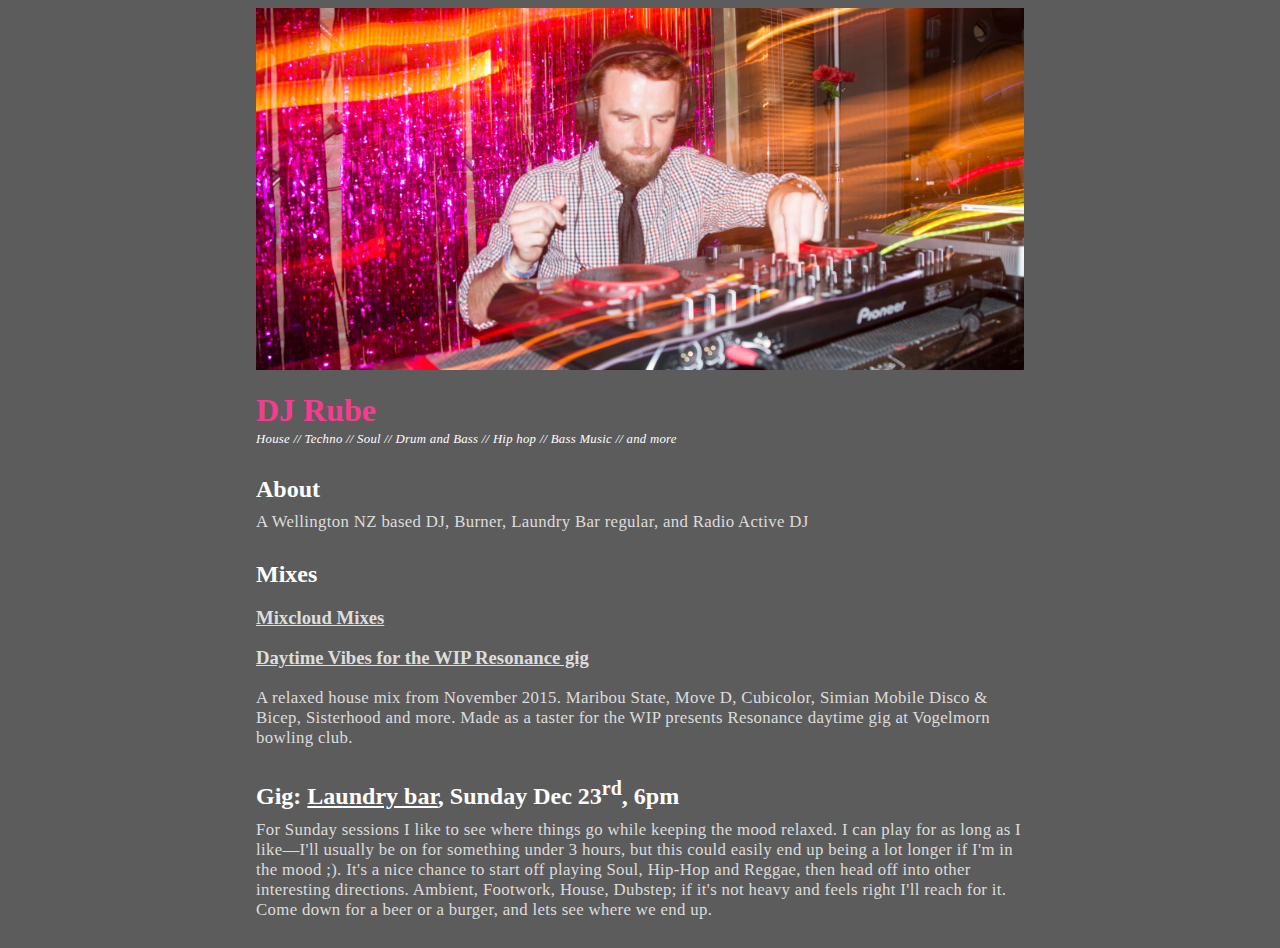
<file: index.html>
<head>
  <link href='stylesheets/main.css' rel='stylesheet'>
</head>
<body class="all">
  <div class="container">
    <header>
      <img class="header-img" src="/images/dj-rube-header.jpg" alt="DJ Rube">
      <h1 class="header-title">DJ Rube</h1>
      <p class="header-byline">House // Techno // Soul // Drum and Bass // Hip hop // Bass Music // and more</p>
    </header>

    <article>
      <h2>About</h2>
      <p>A Wellington NZ based DJ, Burner, Laundry Bar regular, and Radio Active DJ</p>
    </article>

    <article>
      <h2>Mixes</h2>
      <section>
        <h3>
          <a href="https://www.mixcloud.com/robramsaynz/">Mixcloud Mixes</a>
        </h3>
      <section>
      </section>
        <h3><a href="https://www.mixcloud.com/robramsaynz/daytime-vibes-for-the-wip-resonance-gig/">Daytime Vibes for the WIP Resonance gig</a></h3>
        <p>
        A relaxed house mix from November 2015. Maribou State, Move D, Cubicolor, Simian Mobile Disco &amp; Bicep, Sisterhood and more. Made as a taster for the WIP presents Resonance daytime gig at Vogelmorn bowling club.
        </p>
      </section>
    </article>

    <article>
      <h2>Gig: <a href="http://www.laundry.net.nz/">Laundry bar</a>, Sunday Dec 23<sup>rd</sup>, 6pm</h2>
      <p>For Sunday sessions I like to see where things go while keeping the mood relaxed. I can play for as long as I like—I'll usually be on for something under 3 hours, but this could easily end up being a lot longer if I'm in the mood ;). It's a nice chance to start off playing Soul, Hip-Hop and Reggae, then head off into other interesting directions. Ambient, Footwork, House, Dubstep; if it's not heavy and feels right I'll reach for it. Come down for a beer or a burger, and lets see where we end up.</p>
    </article>
  </div>
</body>
</file>
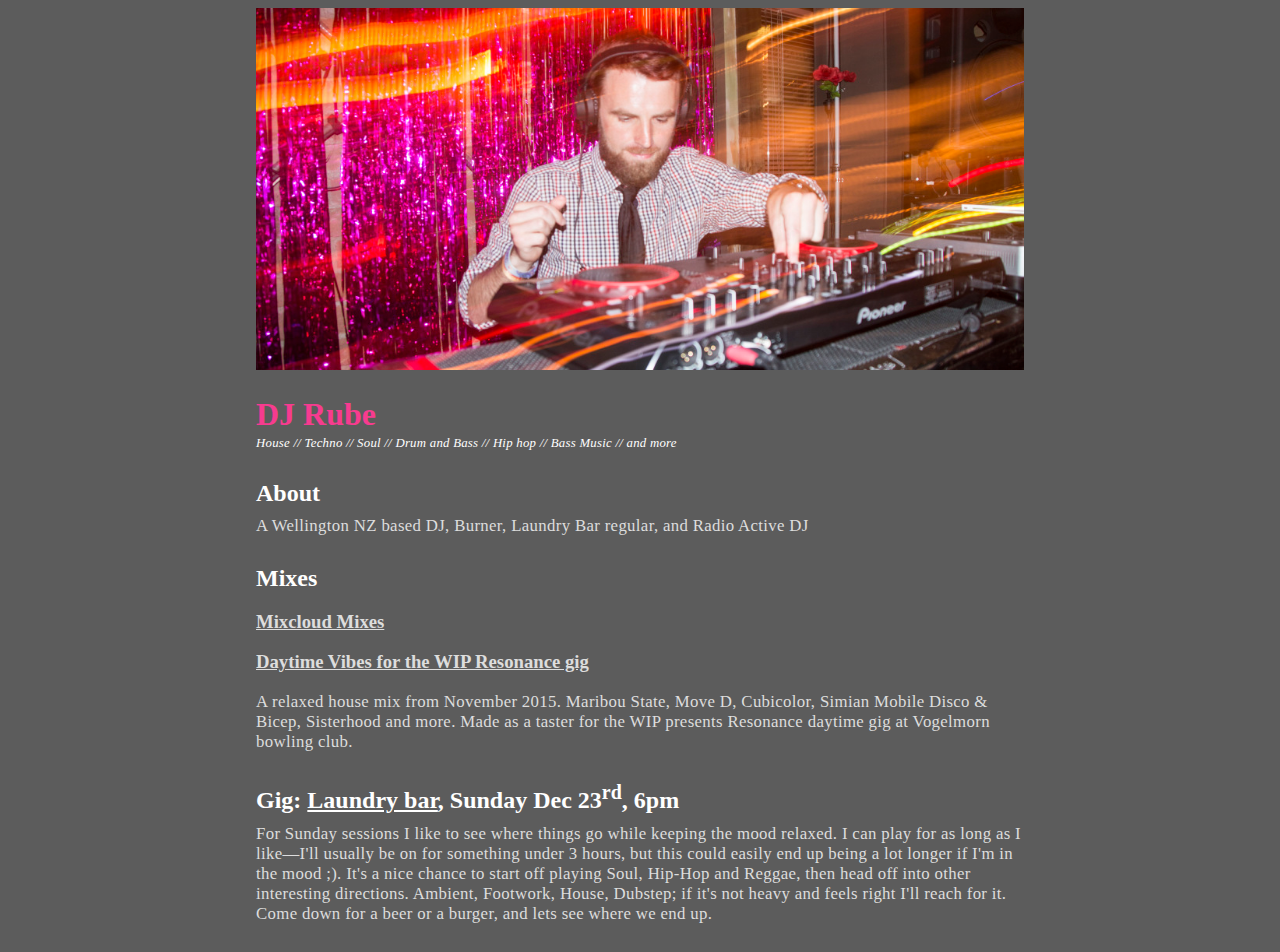
<file: docs/index.html>
<!DOCTYPE html>
<html>
  <head>
    <link href='stylesheets/main.css' rel='stylesheet'>
  </head>
  <body class="all">
    <div class="container">
      <header>
        <img class="header-img" src="/images/dj-rube-header.jpg" alt="DJ Rube">
        <h1 class="header-title">DJ Rube</h1>
        <p class="header-byline">House // Techno // Soul // Drum and Bass // Hip hop // Bass Music // and more</p>
      </header>

      <article>
        <h2>About</h2>
        <p>A Wellington NZ based DJ, Burner, Laundry Bar regular, and Radio Active DJ</p>
      </article>

      <article>
        <h2>Mixes</h2>
        <section>
          <h3>
            <a href="https://www.mixcloud.com/robramsaynz/">Mixcloud Mixes</a>
          </h3>
        <section>
        </section>
          <h3><a href="https://www.mixcloud.com/robramsaynz/daytime-vibes-for-the-wip-resonance-gig/">Daytime Vibes for the WIP Resonance gig</a></h3>
          <p>
          A relaxed house mix from November 2015. Maribou State, Move D, Cubicolor, Simian Mobile Disco &amp; Bicep, Sisterhood and more. Made as a taster for the WIP presents Resonance daytime gig at Vogelmorn bowling club.
          </p>
        </section>
      </article>

      <article>
        <h2>Gig: <a href="http://www.laundry.net.nz/">Laundry bar</a>, Sunday Dec 23<sup>rd</sup>, 6pm</h2>
        <p>For Sunday sessions I like to see where things go while keeping the mood relaxed. I can play for as long as I like—I'll usually be on for something under 3 hours, but this could easily end up being a lot longer if I'm in the mood ;). It's a nice chance to start off playing Soul, Hip-Hop and Reggae, then head off into other interesting directions. Ambient, Footwork, House, Dubstep; if it's not heavy and feels right I'll reach for it. Come down for a beer or a burger, and lets see where we end up.</p>
      </article>
    </div>
  </body>
</html>
</file>
<file: stylesheets/main.css>
.container {
  max-width: 48em;
  margin-left: auto;
  margin-right: auto;
}

.all {
  /* Dark gray */
  background-color: #5C5C5C;
  /* muddy white */
  color: #DDD;
}

article {
  margin: 1.8rem 0;
}

h2 {
  font-weight: bold;
  color: white;
  margin: .6rem 0;
}

h2 a {
  color: white;
}
h2 a:hover {
  color: #DDD;
}
h2 a:visited {
  color: #DDD;
}

p {
  margin: .6rem 0;
  /* TODO: turn this into a proper font in .all */
  font-size: 1.05rem;
  letter-spacing: 0.02em;
}

a {
  color: #DDD;
}
a:hover {
  color: white;
  text-decoration: none;
}
a:visited {
  color: #CCC;
}


.header-img {
  width: 100%;
}

.header-title {
  /* Questionable magenta */
  color: #f73b8f;
  margin-bottom: 0;
}

.header-byline {
  color: white;
  font-size: .8rem;
  font-style: italic;
  margin-top: .2rem;
}
</file>
<file: docs/stylesheets/main.css>
.container {
  max-width: 48em;
  margin-left: auto;
  margin-right: auto;
}

.all {
  /* Dark gray */
  background-color: #5C5C5C;
  /* muddy white */
  color: #DDD;
}

article {
  margin: 1.8rem 0;
}

h2 {
  font-weight: bold;
  color: white;
  margin: .6rem 0;
}

h2 a {
  color: white;
}
h2 a:hover {
  color: #DDD;
}
h2 a:visited {
  color: #DDD;
}

p {
  margin: .6rem 0;
  /* TODO: turn this into a proper font in .all */
  font-size: 1.05rem;
  letter-spacing: 0.02em;
}

a {
  color: #DDD;
}
a:hover {
  color: white;
  text-decoration: none;
}
a:visited {
  color: #CCC;
}


.header-img {
  width: 100%;
}

.header-title {
  /* Questionable magenta */
  color: #f73b8f;
  margin-bottom: 0;
}

.header-byline {
  color: white;
  font-size: .8rem;
  font-style: italic;
  margin-top: .2rem;
}
</file>
